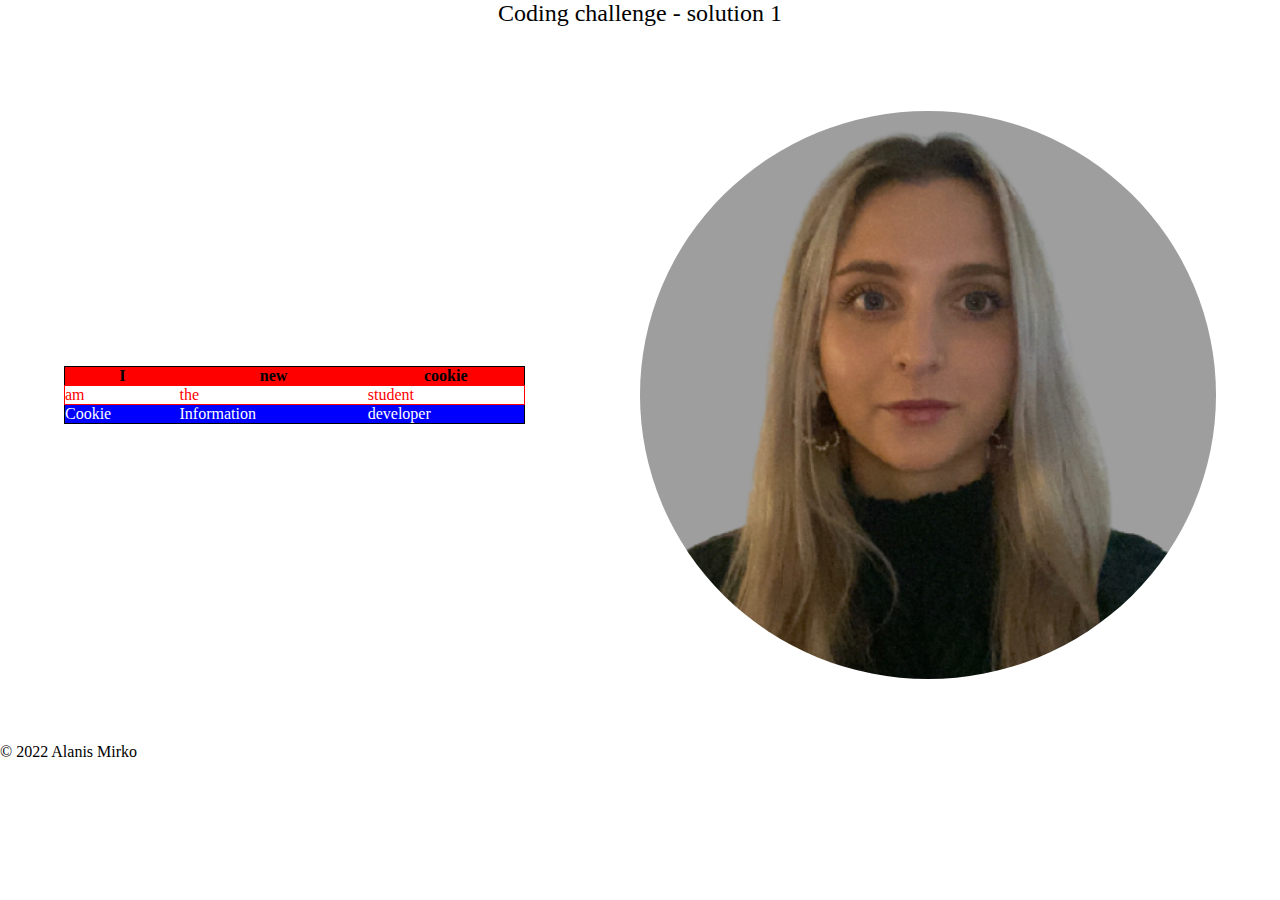
<file: codingChallenge/solution1/index.html>
<!DOCTYPE html>
<html lang="en">
<head>
    <meta charset="UTF-8">
    <meta http-equiv="X-UA-Compatible" content="IE=edge">
    <meta name="viewport" content="width=device-width, initial-scale=1.0">
    <link rel="stylesheet" href="style.css"> 

    <title>Cookie information</title>
</head>
<body>
    <header>Coding challenge - solution 1</header>
    <main>
    <section id="table">
        <table>
            <tr>
                <th>I</th>
                <th>new</th>
                <th>cookie</th>
            </tr>
            <tr>
                <td>am</td>
                <td>the</td>
                <td>student</td>
            </tr>
            <tr>
                <td>Cookie</td>
                <td>Information</td>
                <td>developer</td>
            </tr>
        </table>
    </section>
        <img  id="image" src="images/imageAlanis.png" alt="Alanis" >
    </main>

    <footer>&COPY 2022 Alanis Mirko</footer>

</body>
</html>
</file>
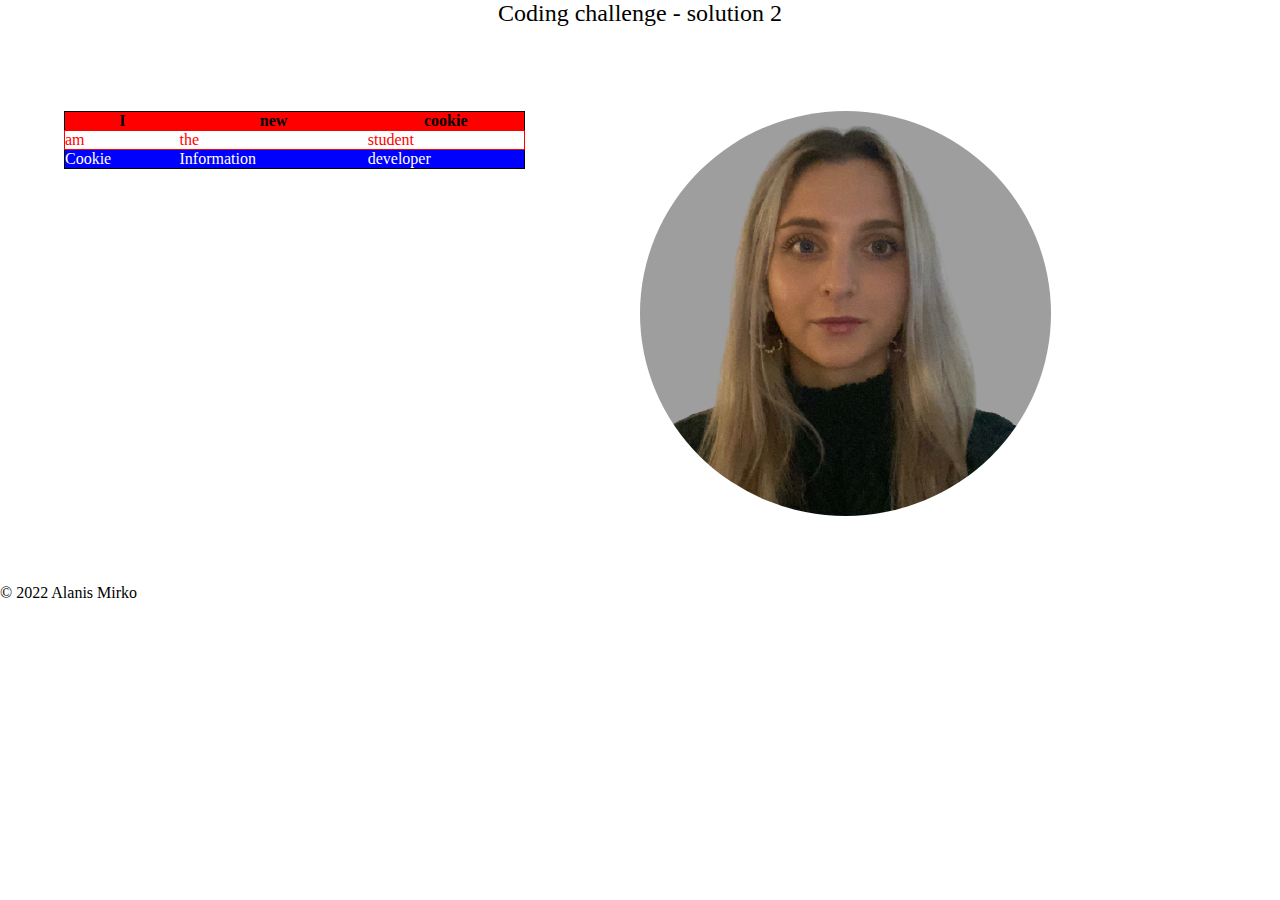
<file: codingChallenge/solution2/index.html>
<!DOCTYPE html>
<html lang="en">
<head>
    <meta charset="UTF-8">
    <meta http-equiv="X-UA-Compatible" content="IE=edge">
    <meta name="viewport" content="width=device-width, initial-scale=1.0">
    <link rel="stylesheet" href="style.css"> 
    <script src="scripts/jquery.js"></script>
    <script src="scripts/script.js" defer></script>
    <title>Cookie information</title>
</head>
<body>
    <header>Coding challenge - solution 2</header>
    <main>
        <div class="container">
            <div class="column">
                <table>
                    <tr>
                        <th>I</th>
                        <th>new</th>
                        <th>cookie</th>
                    </tr>
                    <tr>
                        <td>am</td>
                        <td>the</td>
                        <td>student</td>
                    </tr>
                    <tr>
                        <td>Cookie</td>
                        <td>Information</td>
                        <td>developer</td>
                    </tr>
                </table>
            </div>
            <div class="column column2">
                <img  id="image" src="images/imageAlanis.png" alt="Alanis" >

            </div>

        </div>

    </main>

    <footer>&COPY 2022 Alanis Mirko</footer>

</body>
</html>
</file>
<file: codingChallenge/solution1/style.css>
*{
    padding: 0;
    margin: 0;
    box-sizing: border-box;
}

:root{
    --colorPrimary: red;
    --colorSecondary: white;
    --colorTertiary: rgb(0, 0, 255);
    --margin: 4rem;
}

header{
    font-size:x-large;
    text-align: center;
    padding-bottom: 20px;
}

main{
    display: flex;
    flex-wrap: wrap;
    margin: var(--margin);
    align-items:center;
}

section, #image{
    flex: 100px;
}

table{
    border-collapse: collapse;  
    border-spacing: 10px; 
    width: 80%;
    margin: 0;
    border: 1px  solid black;
}



th{
    background-color: var(--colorPrimary);
}

tr:nth-child(2){
    border: 1px  solid var(--colorPrimary);
    color: var(--colorPrimary);
    background-color: var(--colorSecondary);
}

tr:nth-child(3){
    background-color: var(--colorTertiary);
    color: var(--colorSecondary);
}

img{
    border-radius: 50%;
}

img:hover{
    border-radius: 10%;
    transition: 5s;
}
</file>
<file: codingChallenge/solution2/style.css>
*{
    padding: 0;
    margin: 0;
    box-sizing: border-box;
}

:root{
    --colorPrimary: red;
    --colorSecondary: white;
    --colorTertiary: rgb(0, 0, 255);
    --margin: 4rem;
}

header{
    font-size:x-large;
    text-align: center;
    padding-bottom: 20px;
}

main{
    margin: var(--margin);
}


table{
    border-collapse: collapse;  
    border-spacing: 10px; 
    width: 80%;
    margin: 0;
    border: 1px  solid black;
}

.container{
    display: flex;
}

.column{
    flex: 50%
}

th{
    background-color: var(--colorPrimary);
}

tr:nth-child(2){
    border: 1px  solid var(--colorPrimary);
    color: var(--colorPrimary);
    background-color: var(--colorSecondary);
}

tr:nth-child(3){
    background-color: var(--colorTertiary);
    color: var(--colorSecondary);
}

img{
    border-radius: 50%;
}
</file>
